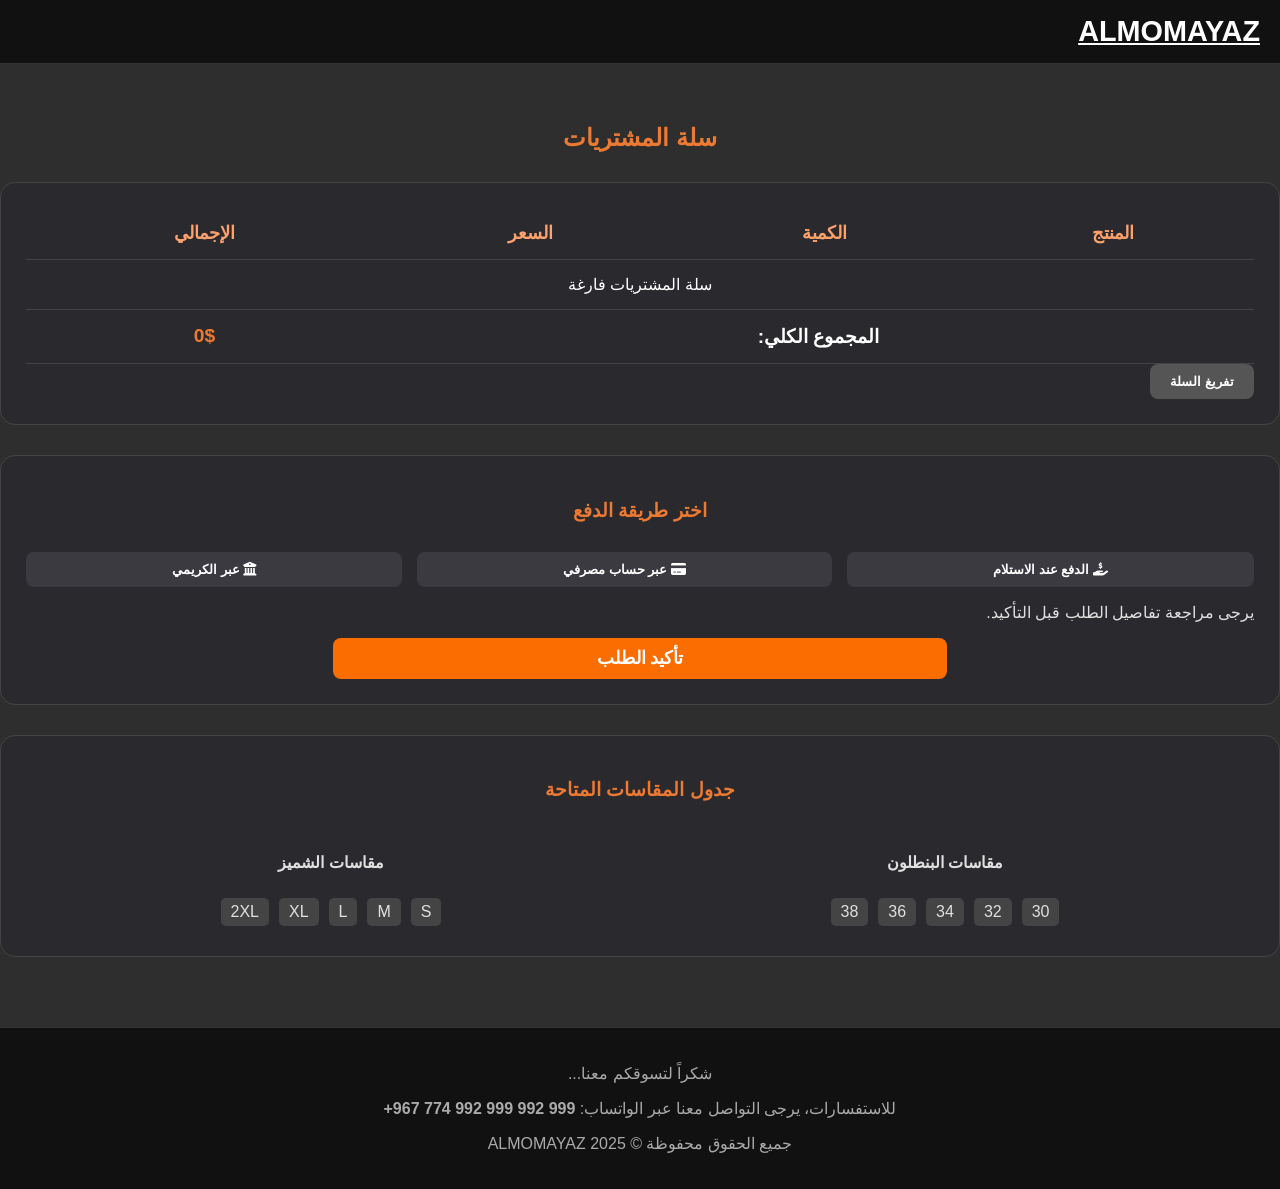
<file: shopping.html>
<!DOCTYPE html>
<html lang="ar" dir="rtl">

<head>
    <meta charset="UTF-8">
    <meta name="viewport" content="width=device-width, initial-scale=1.0">
    <title>ALMOMAYAZ | سلة المشتريات</title>
    <link rel="stylesheet" href="cpt.css">
    <link rel="stylesheet" href="https://cdnjs.cloudflare.com/ajax/libs/font-awesome/6.5.2/css/all.min.css">
</head>

<body>
    <div id="cart-notification"></div>

    <header class="header">
        <nav class="navbar">
            <div class="container-fluid">
                <a class="navbar-brand" href="HOME.html">ALMOMAYAZ </a>
            </div>
        </nav>
    </header>

    <main class="container main-content">
        <h2 class="section-title">سلة المشتريات</h2>
        <div class="card cart-summary-card">
            <table class="table shopping-cart-table" id="cart-table">
                <thead>
                    <tr>
                        <th>المنتج</th>
                        <th>الكمية</th>
                        <th>السعر</th>
                        <th>الإجمالي</th>
                    </tr>
                </thead>
                <tbody>
                </tbody>
                <tfoot>
                    <tr>
                        <td colspan="3" class="text-end"><strong>المجموع الكلي:</strong></td>
                        <td id="grand-total">0</td>
                    </tr>
                </tfoot>
            </table>
            <div class="text-center mt-3">
                <button class="btn btn-clear" onclick="clearCart()">تفريغ السلة</button>
            </div>
        </div>

        <div class="card payment-card mt-5">
            <h3 class="section-title">اختر طريقة الدفع</h3>
            <div class="payment-options">
                <button class="btn payment-method-btn" onclick="selectPaymentMethod('cash-on-delivery')">
                    <i class="fa-solid fa-hand-holding-dollar"></i>
                    <span>الدفع عند الاستلام</span>
                </button>
                <button class="btn payment-method-btn" onclick="selectPaymentMethod('bank-transfer')">
                    <i class="fa-solid fa-credit-card"></i>
                    <span>عبر حساب مصرفي</span>
                </button>
                <button class="btn payment-method-btn" onclick="selectPaymentMethod('alkarimi-transfer')">
                    <i class="fa-solid fa-building-columns"></i>
                    <span>عبر الكريمي</span>
                </button>
            </div>

            <div id="cash-on-delivery-details" class="payment-details mt-4" style="display:none;">
                <p>سيتم التواصل معكم لتأكيد الطلب والتوصيل.</p>
            </div>

            <div id="bank-transfer-details" class="payment-details mt-4" style="display:none;">
                <p class="instruction-text">بعد إتمام التحويل، يرجى إرسال إثبات الدفع (صورة من الإيصال) على الواتساب:
                    <strong>999 992 774</strong>
                </p>
                <div class="accounts-list">
                    <div class="account-item">
                        <h6><i class="fa-solid fa-flag-YEM"></i> حساب يمني</h6>
                        <p><strong>بنك الكريمي </strong> بنك السعيد</p>
                        <p><strong>رقم الحساب:</strong> 1234567890</p>
                    </div>
                    <div class="account-item">
                        <h6><i class="fa-solid fa-flag-SAU"></i> حساب سعودي</h6>
                        <p><strong>بنك الكريمي </strong> [اسم البنك]</p>
                        <p><strong>رقم الحساب:</strong> 421901064</p>
                    </div>
                    <div class="account-item">
                        <h6><i class="fa-solid fa-dollar-sign"></i> حساب دولار</h6>
                        <p><strong>بنك الكريمي </strong> [اسم البنك]</p>
                        <p><strong>رقم الحساب:</strong> 221221396</p>
                    </div>
                </div>
            </div>

            <div id="alkarimi-transfer-details" class="payment-details mt-4" style="display:none;">
                <p class="instruction-text">يرجى إيداع المبلغ في حسابنا عبر الكريمي وإرسال إثبات الدفع (صورة من الإيصال)
                    على الواتساب: <strong>999 992 774</strong></p>
                <div class="account-item">
                    <h6><i class="fa-solid fa-building-columns"></i> حساب الكريمي</h6>
                    <p><strong>رقم الحساب:</strong> 🇾🇪 121436430 🇾🇪</p>
                </div>
            </div>

            <div class="text-center mt-4">
                <p>يرجى مراجعة تفاصيل الطلب قبل التأكيد.</p>
                <button class="btn btn-confirm">تأكيد الطلب</button>
            </div>
        </div>

        <div class="card sizes-card mt-5">
            <h3 class="section-title">جدول المقاسات المتاحة</h3>
            <div class="sizes-info">
                <div class="size-category">
                    <h4>مقاسات البنطلون</h4>
                    <div class="size-list">
                        <span>30</span><span>32</span><span>34</span><span>36</span><span>38</span>
                    </div>
                </div>
                <div class="size-category">
                    <h4>مقاسات الشميز</h4>
                    <div class="size-list">
                        <span>S</span><span>M</span><span>L</span><span>XL</span><span>2XL</span>
                    </div>
                </div>
            </div>
        </div>
    </main>
    <footer>
        <p>شكراً لتسوقكم معنا...</p>

        <p>للاستفسارات، يرجى التواصل معنا عبر الواتساب: <strong>999 992 999 992 774 967+</strong></p>
        <p>جميع الحقوق محفوظة © 2025 ALMOMAYAZ</p>
    </footer>

    <script>
        function displayCart() {
            const cart = JSON.parse(localStorage.getItem('cart')) || [];
            const tbody = document.querySelector('#cart-table tbody');
            tbody.innerHTML = '';
            let grandTotal = 0;

            if (cart.length === 0) {
                tbody.innerHTML = `<tr><td colspan="4">سلة المشتريات فارغة</td></tr>`;
            } else {
                cart.forEach(item => {
                    grandTotal += item.total;
                    tbody.innerHTML += `
                        <tr>
                            <td>${item.name}</td>
                            <td>${item.quantity}</td>
                            <td>${item.price}$</td>
                            <td>${item.total}$</td>
                        </tr>
                    `;
                });
            }
            document.getElementById('grand-total').textContent = grandTotal + '$';
        }

        function clearCart() {
            localStorage.removeItem('cart');
            displayCart();
        }

        function selectPaymentMethod(method) {
            document.querySelectorAll('.payment-details').forEach(details => details.style.display = 'none');
            document.getElementById(`${method}-details`).style.display = 'block';
        }

        displayCart();
    </script>
</body>

</html>
</file>
<file: cpt.css>
/* ---------- GENERAL ---------- */
body {
    font-family: 'Segoe UI', Tahoma, Geneva, Verdana, sans-serif;
    background-color: #1b1b1be9;
    color: #e0e0e0;
    margin: 0;
    padding: 0;
}

/* ---------- HEADER ---------- */
.header {
    background-color: #111;
    padding: 15px 20px;
    border-bottom: 1px solid #333;
}

.navbar-brand {
    color: #fff !important;
    font-weight: bold;
    font-size: 1.8rem;
}

/* ---------- MAIN CONTENT ---------- */
.main-content {
    padding-top: 40px;
    padding-bottom: 40px;
}

.section-title {
    color: #ed7a32;
    text-align: center;
    margin-bottom: 30px;
    font-weight: bold;
}

/* ---------- CARDS ---------- */
.card {
    background-color: #2a2a2e;
    border: 1px solid #444;
    border-radius: 15px;
    padding: 25px;
    margin-bottom: 30px;
}

/* ---------- SHOPPING CART TABLE ---------- */
.shopping-cart-table {
    width: 100%;
    color: #fff;
    border-collapse: collapse;
}

.shopping-cart-table th,
.shopping-cart-table td {
    padding: 15px;
    text-align: center;
    border-bottom: 1px solid #444;
}

.shopping-cart-table thead th {
    color: #ffa16b;
    font-size: 1.1rem;
}

.shopping-cart-table tbody td {
    vertical-align: middle;
}

.shopping-cart-table tfoot td {
    font-weight: bold;
    font-size: 1.2rem;
}

#grand-total {
    color: #ed7a32;
}

/* ---------- BUTTONS ---------- */
.btn {
    border-radius: 8px;
    padding: 10px 20px;
    font-weight: bold;
    transition: all 0.3s ease;
    border: none;
}

.btn-clear {
    background-color: #555;
    color: #fff;
}

.btn-clear:hover {
    background-color: #666;
}

.btn-confirm {
    background-color: #fc6d00;
    color: #fff;
    width: 50%;
    font-size: 1.1rem;
    justify-content: center;
    display: flex;
    margin: 0 auto;
}

.btn-confirm:hover {
    background-color: #e15f00;
    transform: scale(1.05);
}

/* ---------- PAYMENT SECTION ---------- */
.payment-options {
    display: flex;
    justify-content: center;
    gap: 15px;
    flex-wrap: wrap;
}

.payment-method-btn {
    background-color: #3a3a40;
    color: #fff;
    flex-grow: 1;
}

.payment-method-btn:hover,
.payment-method-btn.active {
    background-color: #ed7a32;
    color: #fff;
}

.payment-details {
    background-color: #1f1f23;
    border-radius: 10px;
    padding: 20px;
    border: 1px dashed #555;
}

.instruction-text {
    color: #ccc;
}

.account-item {
    background-color: #2a2a2e;
    padding: 15px;
    border-radius: 8px;
    margin-top: 10px;
}

/* ---------- SIZES CARD ---------- */
.sizes-info {
    display: flex;
    justify-content: space-around;
    text-align: center;
}

.size-list span {
    display: inline-block;
    background-color: #444;
    padding: 5px 10px;
    margin: 5px;
    border-radius: 5px;
}

/* ---------- FOOTER ---------- */
footer {
    text-align: center;
    padding: 20px;
    background-color: #111;
    color: #aaa;
    border-top: 1px solid #333;
}
</file>
